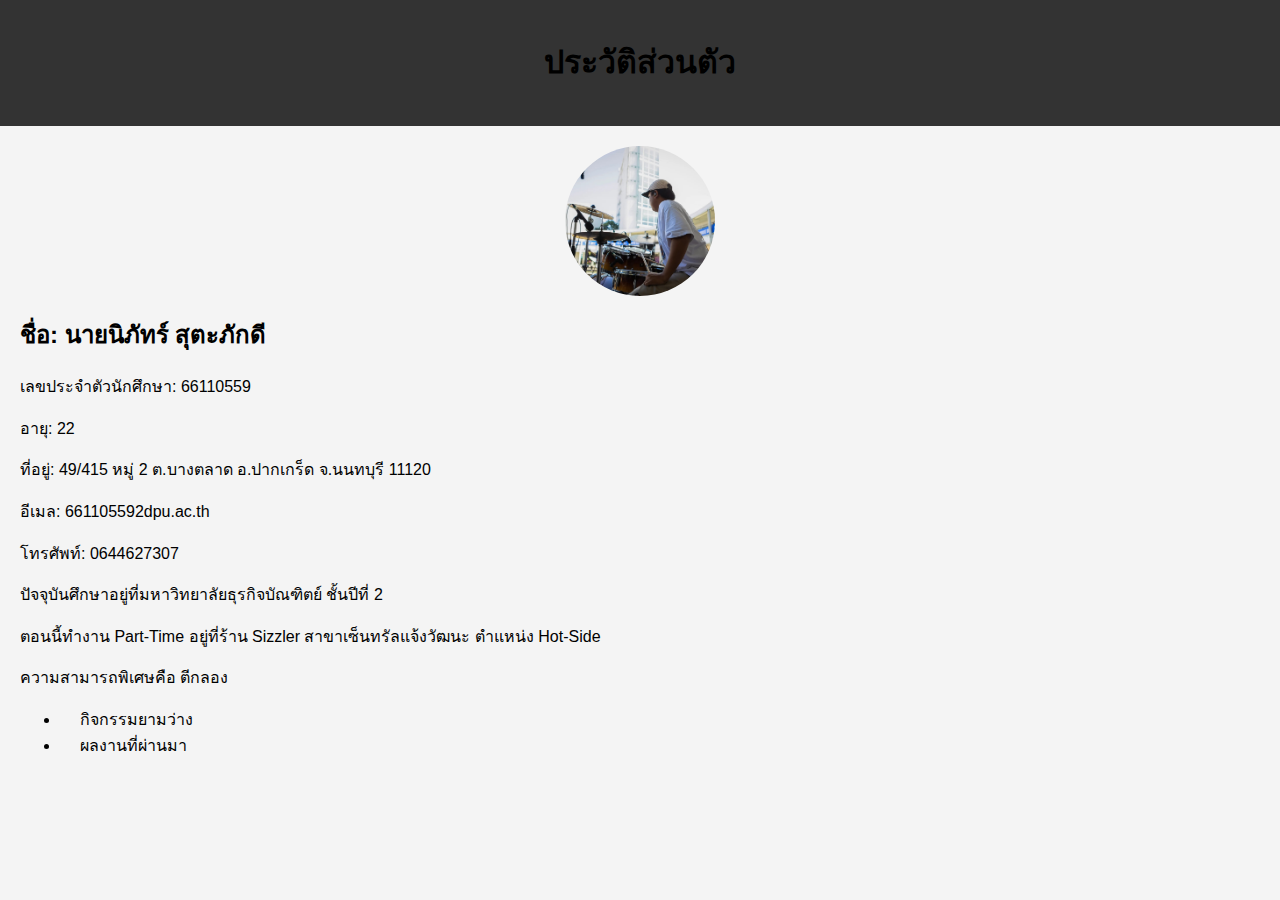
<file: index.html>
<!DOCTYPE html>
<html lang="th">
<head>
  <meta charset="UTF-8">
  <meta name="viewport" content="width=device-width, initial-scale=1.0">
  <title>ประวัติส่วนตัว</title>
  <link rel="stylesheet" href="style.css">
</head>
<body>
  <header>
    <h1>ประวัติส่วนตัว</h1>
  </header>
  <main>
    <img src="images/profile.jpg" alt="รูปโปรไฟล์ของฉัน" class="profile-img">
    <section>
      <h2>ชื่อ: นายนิภัทร์ สุตะภักดี</h2>
      <p>เลขประจำตัวนักศึกษา: 66110559</p>
      <p>อายุ: 22</p>
      <p>ที่อยู่: 49/415 หมู่ 2 ต.บางตลาด อ.ปากเกร็ด จ.นนทบุรี 11120</p>
      <p>อีเมล: 661105592dpu.ac.th</p>
      <p>โทรศัพท์: 0644627307</p>
      <p>ปัจจุบันศึกษาอยู่ที่มหาวิทยาลัยธุรกิจบัณฑิตย์ ชั้นปีที่ 2</p>
      <p>ตอนนี้ทำงาน Part-Time อยู่ที่ร้าน Sizzler สาขาเซ็นทรัลแจ้งวัฒนะ ตำแหน่ง Hot-Side</p>
      <p>ความสามารถพิเศษคือ ตีกลอง</p>
    </section>
    <nav>
      <ul>
        <li><a href="activities.html">กิจกรรมยามว่าง</a></li>
        <li><a href="projects.html">ผลงานที่ผ่านมา</a></li>
      </ul>
    </nav>
  </main>
</body>
</html>
</file>
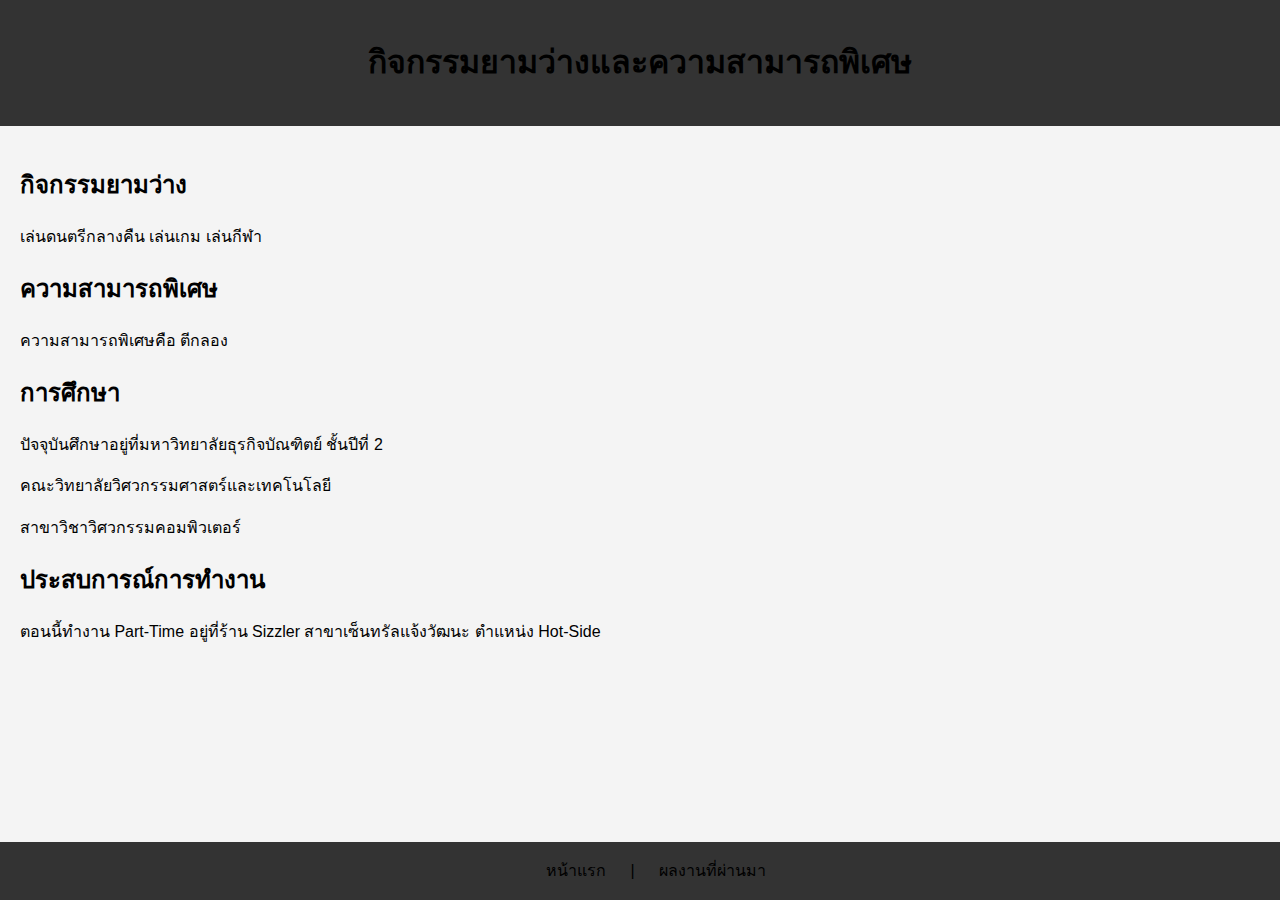
<file: activities.html>
<!DOCTYPE html>
<html lang="th">
<head>
  <meta charset="UTF-8">
  <meta name="viewport" content="width=device-width, initial-scale=1.0">
  <title>กิจกรรมยามว่าง - [ชื่อของนักศึกษา]</title>
  <link rel="stylesheet" href="style.css">
</head>
<body>
  <header>
    <h1>กิจกรรมยามว่างและความสามารถพิเศษ</h1>
  </header>
  <main>
    <section>
      <h2>กิจกรรมยามว่าง</h2>
      <p>เล่นดนตรีกลางคืน เล่นเกม เล่นกีฬา</p>
    </section>
    <section>
       <h2>ความสามารถพิเศษ</h2>
        <p>ความสามารถพิเศษคือ ตีกลอง</p>
      </section>
      
      <section>
        <h2>การศึกษา</h2>
        <p>ปัจจุบันศึกษาอยู่ที่มหาวิทยาลัยธุรกิจบัณฑิตย์ ชั้นปีที่ 2</p>
        <p>คณะวิทยาลัยวิศวกรรมศาสตร์และเทคโนโลยี</p>
        <p>สาขาวิชาวิศวกรรมคอมพิวเตอร์</p>
      </section>
      
      <section>
        <h2>ประสบการณ์การทำงาน</h2>
        <p>ตอนนี้ทำงาน Part-Time อยู่ที่ร้าน Sizzler สาขาเซ็นทรัลแจ้งวัฒนะ ตำแหน่ง Hot-Side</p>
      </section>
    </main>
    <footer>
      <nav>
        <a href="index.html">หน้าแรก</a> |
        <a href="projects.html">ผลงานที่ผ่านมา</a>
      </nav>
    </footer>
  </body>
  </html>
</file>
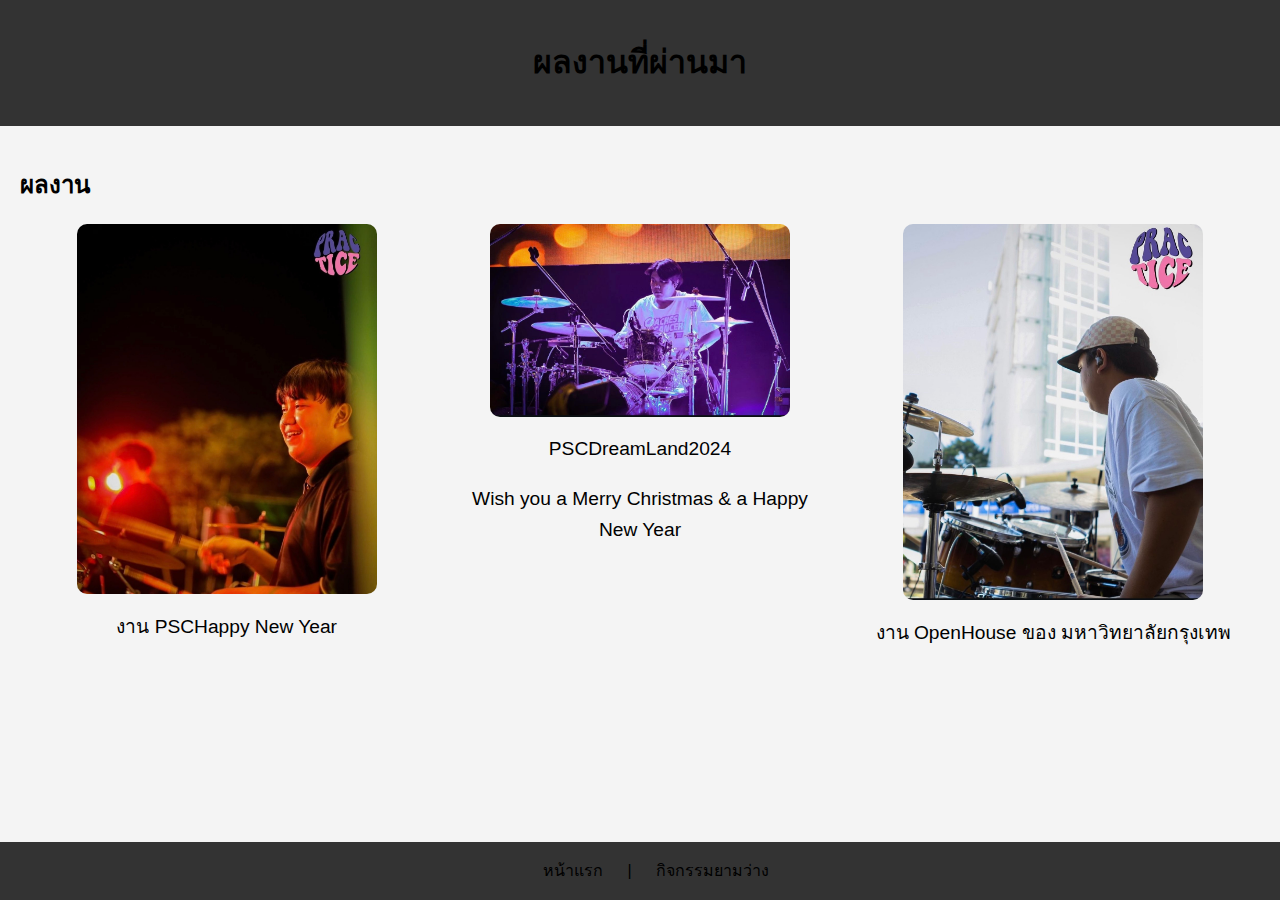
<file: projects.html>
<!DOCTYPE html>
<html lang="th">
<head>
  <meta charset="UTF-8">
  <meta name="viewport" content="width=device-width, initial-scale=1.0">
  <title>ผลงานที่ผ่านมา - [ชื่อของนักศึกษา]</title>
  <link rel="stylesheet" href="style.css">
</head>
<body>
  <header>
    <h1>ผลงานที่ผ่านมา</h1>
  </header>
  <main>
    <section>
      <h2>ผลงาน</h2>
      <ul class="project-list">
        <li>
          <img src="images/project1.jpg" alt="ผลงานที่ 1" class="project-img">
          <p>งาน PSCHappy New Year </p>
        </li>
        <li>
          <img src="images/project2.jpg" alt="ผลงานที่ 2" class="project-img">
          <p>PSCDreamLand2024</p>
          <p>Wish you a Merry Christmas & a Happy New Year</p>  
        </li>
        <li>
          <img src="images/project3.jpg" alt="ผลงานที่ 3" class="project-img">
          <p>งาน OpenHouse ของ มหาวิทยาลัยกรุงเทพ </p>
        </li>
      </ul>
    </section>
  </main>
  <footer>
    <nav>
      <a href="index.html">หน้าแรก</a> |
      <a href="activities.html">กิจกรรมยามว่าง</a>
    </nav>
  </footer>
</body>
</html>
</file>
<file: style.css>
body {
    font-family: Arial, sans-serif;
    line-height: 1.6;
    margin: 0;
    padding: 0;
    background-color: #f4f4f4;
  }
  
  header {
    background-color: #333;
    color: black;
    padding: 1rem;
    text-align: center;
  }
  
  footer {
    background-color: #333;
    color: black;
    padding: 1rem;
    text-align: center;
    position: fixed;
    width: 100%;
    bottom: 0;
  }
  
  h1, h2, h3 {
    color: black;
  }
  
  .profile-img {
    display: block;
    margin: 0 auto;
    width: 150px;
    height: 150px;
    border-radius: 50%;
  }
  
  nav a {
    color: black;
    text-decoration: none;
    margin: 0 10px;
    padding: 5px 10px;
    border-radius: 5px;
    transition: background-color 0.3s ease, color 0.3s ease;
  }
  
  nav a:hover {
    background-color: #555;
    color: #ffcc00;
    text-decoration: none;
  }
  
  
  main {
    padding: 20px;
  }
  .project-list {
    list-style-type: none;
    padding: 0;
    display: flex;             
    justify-content: space-around; 
    align-items: flex-start;   
  }
  
  .project-list li {
    margin-bottom: 20px;
    flex-basis: 30%;            
    text-align: center;         
  }
  
  .project-img {
    width: 100%;
    max-width: 300px;           
    border-radius: 10px;
  }
  
  .project-list p {
    margin-top: 10px;
    font-size: 1.2em;
  }
</file>
